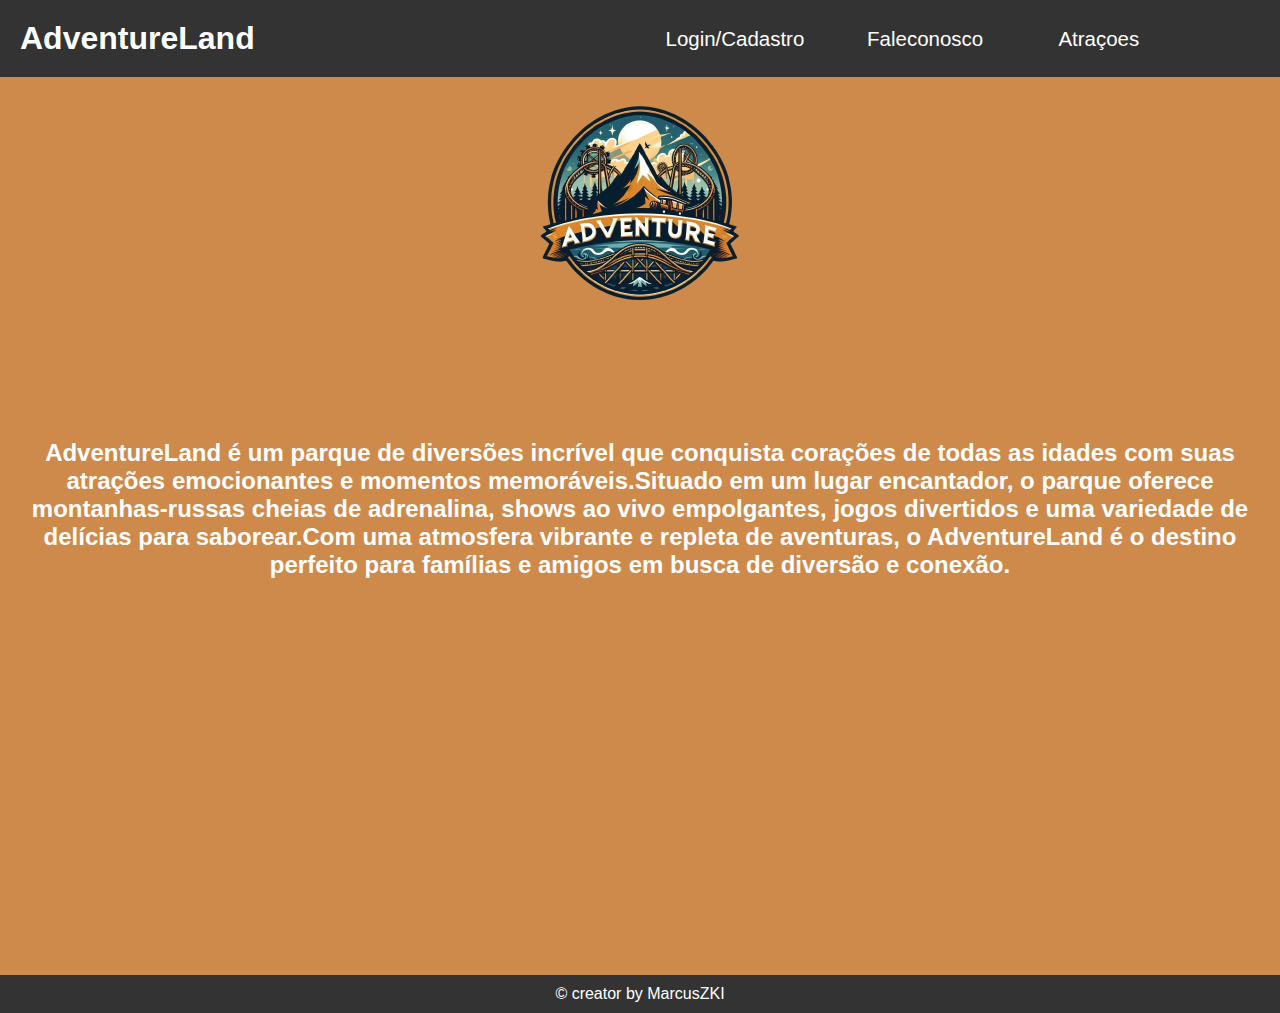
<file: index.html>
<!DOCTYPE html>
<html>
	<head>
		<link rel='stylesheet' href='css/main.css'>
		<title>AdventureLand - Parque de Diversões </title>
		<link rel="icon" href='img/logo.png' type='image/x-icon'>
		<script src="https://code.jquery.com/jquery-3.6.0.min.js"></script>
	</head>

	<body class="cc">		
	<header>
		<div class="header-content">
			<h1 >AdventureLand</h1>		
		<button class="menu-toggle">&#9776;</button>		
			<nav>
				<ul>
					<li><a href = "login.html"target=> Login/Cadastro </a> </li>
					<li><a href = "faleconosco.html"target=> Faleconosco </a> </li>
					<li><a href = "atracao.html"target=> Atraçoes </a> </li>
				</ul>
			</nav>	
		</div>
	</header>


	
		<div class="centerr ">
		<img  src = 'img/logo.png'height = "250" width = "250"> </img>
		<br>
		<br>
		<br>
		<br>
		<br>
		<br>
		<br>
	
		
		<h2 class="Cco"><p>AdventureLand é um parque de diversões incrível que conquista corações de todas as idades com suas atrações emocionantes e momentos memoráveis.Situado em um lugar encantador, o parque oferece montanhas-russas cheias de adrenalina, shows ao vivo empolgantes, jogos divertidos e uma variedade de delícias para saborear.Com uma atmosfera vibrante e repleta de aventuras, o AdventureLand é o destino perfeito para famílias e amigos em busca de diversão e conexão.</p></h2>
		<br>
		<br>
		</div>
		<br>
		<br>
		<br>
		<br>
		<br>
		<br>
		<br>
		<br>
		<br>
		<br>
		<br>
		<br>
		<br>
		<br>
		<br>
		<br>
		<br>
		<br>
		<br>
		<br>

		
	<footer>
        <p>&copy; creator by MarcusZKI</p>
    </footer>
	<script src="js/main.js"></script>

	</body>
</html>
</file>
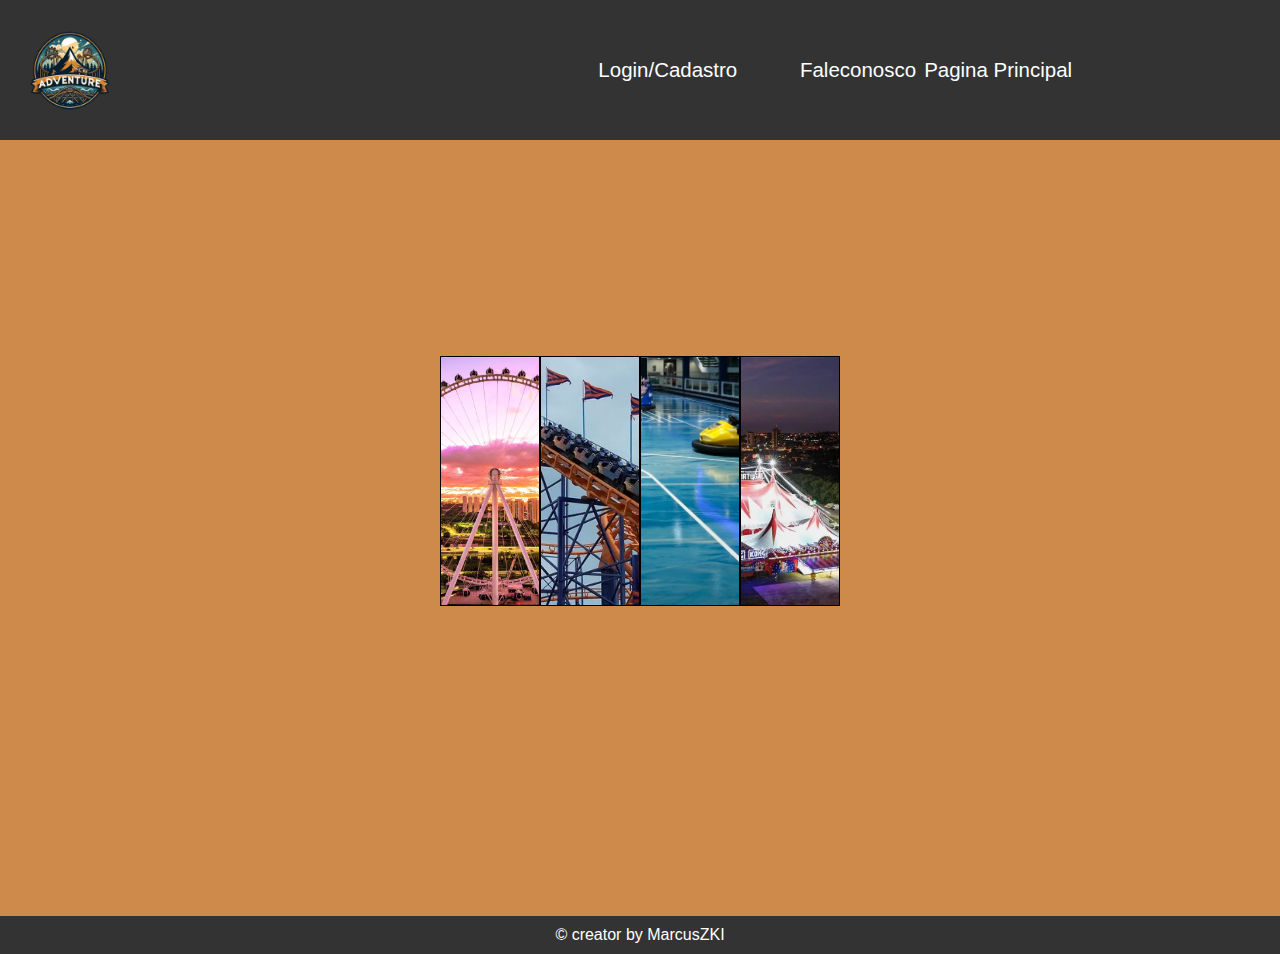
<file: atracao.html>
<!DOCTYPE html>
<html>
	<head>
	<link rel='stylesheet' href='css/main.css'>
	<title>AdventureLand - Atrações  </title>
	<link rel="icon" href='img/logo.png' type='image/x-icon'>
	<meta charset = 'utf-8'/>
	<script src="https://code.jquery.com/jquery-3.6.0.min.js"></script>
</head>

<header>
	<div class="header-content">
		<img src = 'img/logo.png'height = "100" width="100"/></a> 
	<button class="menu-toggle">&#9776;</button>		
		<nav>
			<ul>
				<li><a href = "login.html"target=> Login/Cadastro </a> </li>
				<li><a href = "faleconosco.html"target=> Faleconosco </a> </li>
				<li><a href = "index.html"target=> Pagina Principal  </a> </li>
			</ul>
		</nav>	
	</div>
</header>

	<body class=" cc centerr">
		
	
		
		<br>
		<br>
		<br>
		<br>
		<br>
		<br>
		<br>
		<br>
		<br>
		<br>
		<br>
		<br>
		

	

	<main class="centerr">
		
		<div class=" div divv m " id="div1"></div>
		<div class=" div divv b" id="div2"></div>
		<div class=" div divv" id="div3"></div>
		<div class=" div divv" id="div4"></div>
	</main>
	<br>
		<br>
		<br>
		<br>
		<br>
		<br>
		<br>
		<br>
		<br>
		<br>
		<br>
		<br>
		<br>
		<br>
		<br>
		<br>
		<br>
		<br>
		<br>
		<br>

		
	<footer>
        <p>&copy; creator by MarcusZKI</p>
    </footer>
</body>	
<script src="js/main.js"></script>

</html>
</file>
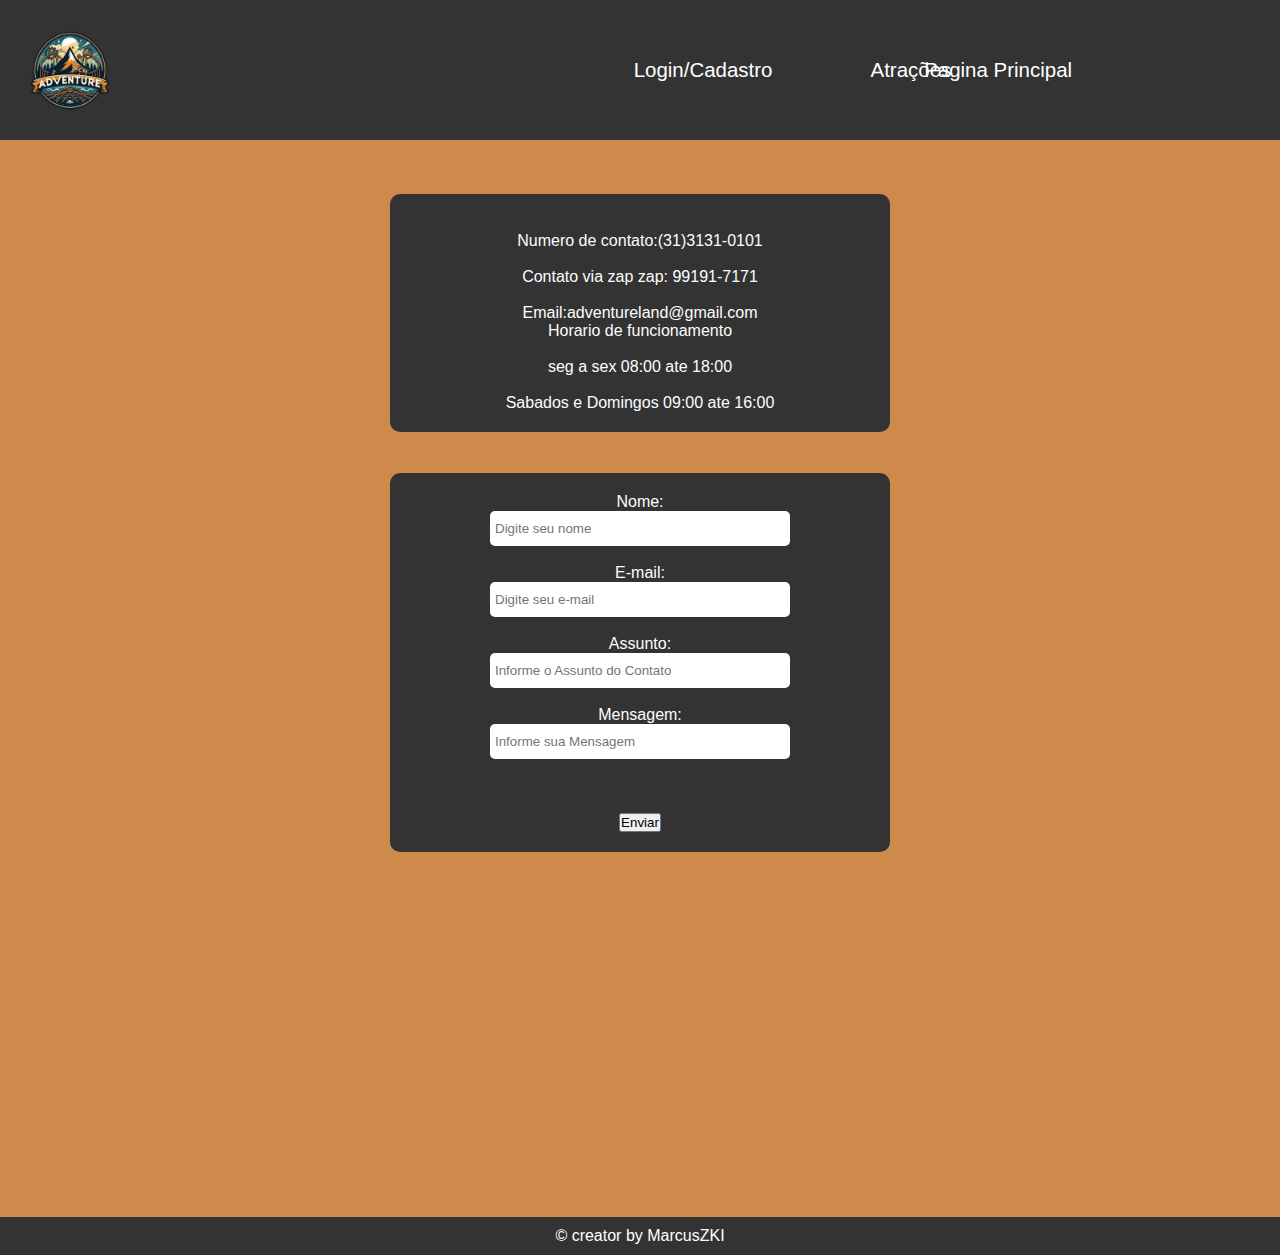
<file: faleconosco.html>
<!DOCTYPE html>
<html>
	<head>
	<link rel="icon" href='img/logo.png' type='image/x-icon'>
	<title>AdventureLand - Fale conosco </title>
	<link rel='stylesheet' href='css/main.css'>
	<script src="https://code.jquery.com/jquery-3.6.0.min.js"></script>
	</head>

	<header>
		<div class="header-content">
			<img src = 'img/logo.png'height = "100" width="100"/></a> 	
		<button class="menu-toggle">&#9776;</button>		
			<nav>
				<ul>
					<li><a href = "login.html"target=> Login/Cadastro </a> </li>
					<li><a href = "atracao.html"target=> Atrações </a> </li>
					<li><a href = "index.html"target=> Pagina Principal </a> </li>
				</ul>
			</nav>	
		</div>
	</header>
	<br>
	<br>
	<br>
	<body class="cc Cco">
		<div class = "centerr ppp">
			<br>Numero de contato:(31)3131-0101</br>
			<br>Contato via zap zap: 99191-7171</br>
			<br>Email:adventureland@gmail.com
			<br>Horario de funcionamento</br> <br>seg a sex 08:00 ate 18:00</br> <br>Sabados e Domingos 09:00 ate 16:00</br>
		</div>
	</body>
<br>
<br>
<div class="zz centerr">
<form >
	<label for="nome">Nome:</label><br>
	<input type="text" id="name" name="nome" required minlength="3" maxlength="50" placeholder="Digite seu nome"><br>

	<label for="e-mail">E-mail:</label><br>
	<input type="email" id="e-mail" name="e-mail" placeholder="Digite seu e-mail"> <br>

	<label for="Assunto">Assunto:</label><br>
	<input type="text" id="Assunto" name="Assunto" maxlength="50" placeholder="Informe o Assunto do Contato"><br>

	<label for="Mensagem ">Mensagem:</label><br>
	<input type="text" id="Mensagem" name="Mensagem" required minlength="10" maxlength="500" placeholder="Informe sua Mensagem"><br>

	<br>
	<br>
	<input type="submit" value="Enviar">
</div>


</form>	
<br>
		<br>
		<br>
		<br>
		<br>
		<br>
		<br>
		<br>
		<br>
		<br>
		<br>
		<br>
		<br>
		<br>
		<br>
		<br>
		<br>
		<br>
		<br>
		<br>

		
	<footer>
        <p>&copy; creator by MarcusZKI</p>
    </footer>
	<script src="js/main.js"></script>

</html>
</file>
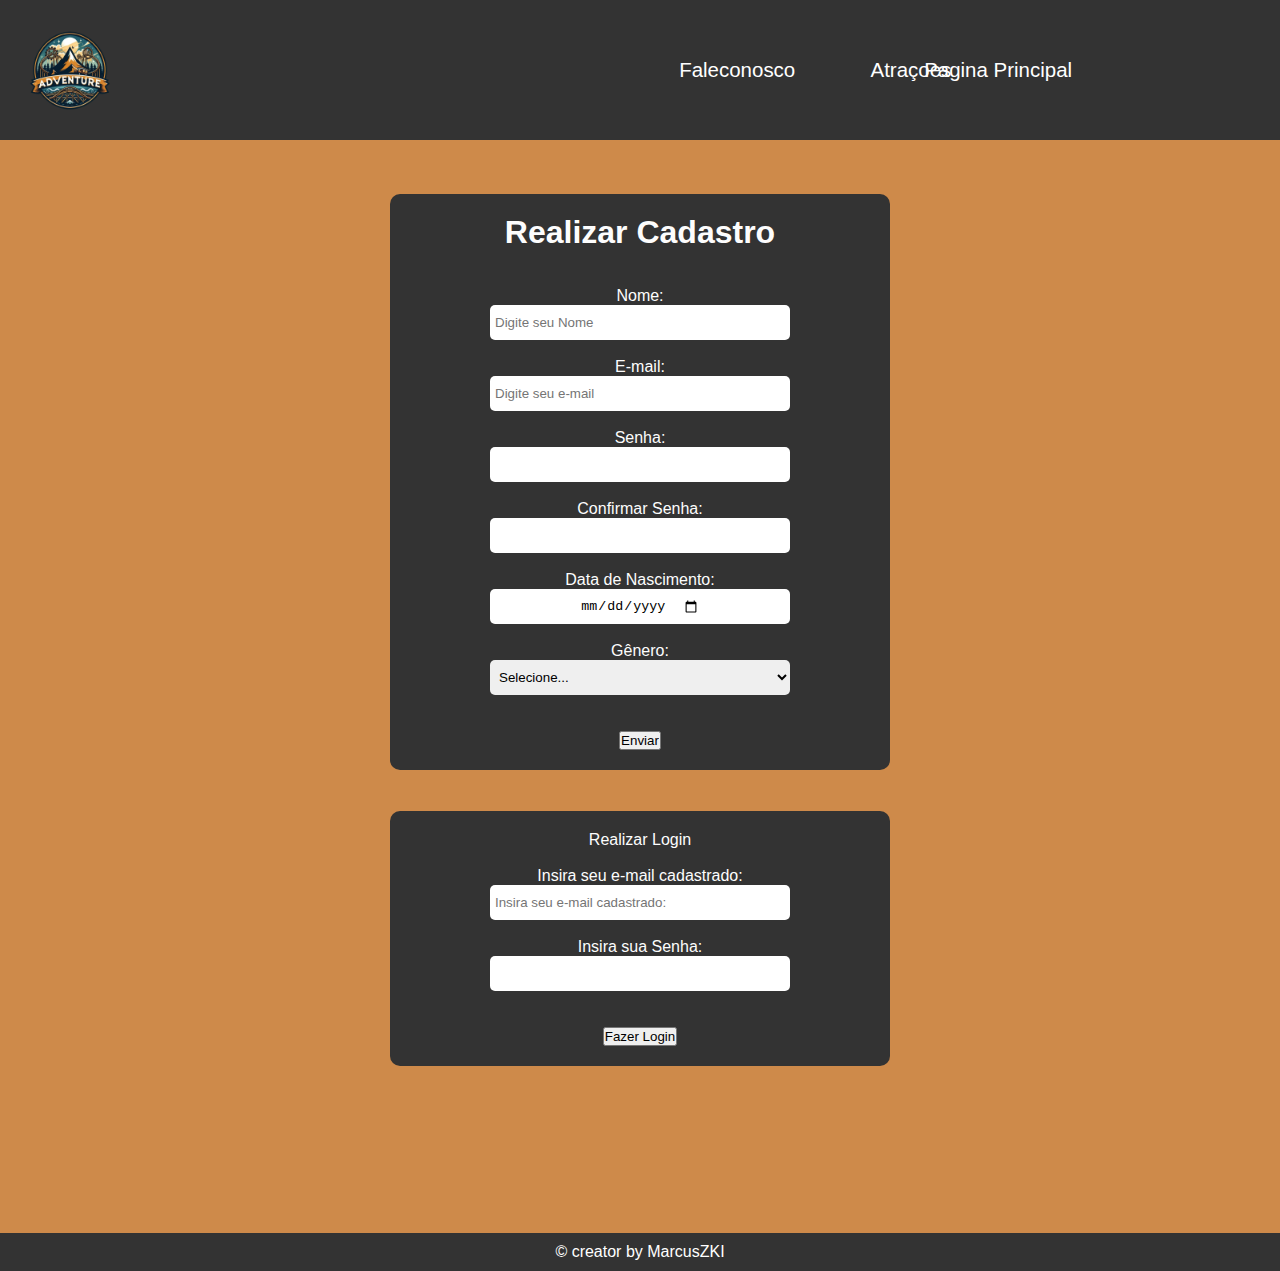
<file: login.html>
<!DOCTYPE html>
<html lang="pt-br">
<head>
    <meta charset="UTF-8">
	<link rel="icon" href='img/logo.png' type='image/x-icon'>
    <title>Login/Cadastro</title>
    <link rel='stylesheet' href='css/main.css'>
    <script src="https://code.jquery.com/jquery-3.6.0.min.js"></script>
</head>
<header>
    <div class="header-content">
        <img src = 'img/logo.png'height = "100" width="100"/></a> 	
    <button class="menu-toggle">&#9776;</button>		
        <nav>
            <ul>
                <li><a href = "faleconosco.html"target=> Faleconosco </a> </li>
                <li><a href = "atracao.html"target=> Atraçoes </a> </li>
                <li><a href = "index.html"target=> Pagina Principal  </a> </li>
            </ul>
        </nav>	
    </div>
</header>
<br>
<br>
<br>

<body class=" cc Cco ">
    <div class="zz centerr">
        <script src="js/main.js"></script>
    <form name="Cadastro" action="" onsubmit="senhaok();" method="POST">
        <h1>Realizar Cadastro</h1>
        <br>
        <br>
        <label for="Nome">Nome:</label><br>
        <input type="text" id="nome" name="nome" required minlength="3" maxlength="50" placeholder="Digite seu Nome "> <br>

        <label for="email">E-mail:</label><br>
        <input type="email" id="E-mail" name="E-mail" placeholder="Digite seu e-mail"> <br>

        <label for="Senha">Senha:</label><br>
        <input type="password" id="Senha" name="Senha"  size="8" required onchange="conferirsenha()" > <br>

        <label for="confirmar_senha">Confirmar Senha:</label><br>
        <input type="password" id="confirmar_senha" name="confirmar_senha"  size="8" required onchange="conferirsenha()" > <br>

        <label for="data_nascimento">Data de Nascimento:</label><br>
        <input type="date" id="data_nascimento" name="data_nascimento" required><br>

        <label for="Gênero">Gênero: </label><br>
        <select id="Gênero" name="Gênero" required>
            <option value="">Selecione...</option>
            <option value="Masculino">Masculino</option>
            <option value="Feminino">Feminino</option>
            <option value="Outro">Outro</option>
        </select>
        <br>   
        <br>
        <input type="submit" value="Enviar">
        
    </form>
    </div>

    <br>   
    <br>

    <div class="zz centerr">
    <form >
        Realizar Login
        <br>
        <br>
       <label for="email">Insira seu e-mail cadastrado:</label><br>
       <input type="email" id="E-mail" name="e-mail" placeholder="Insira seu e-mail cadastrado:"> <br>

       <label for="Senha">Insira sua Senha:</label><br>
       <input type="password" id="senha" name="senha" required minlength="8"><br>
       <br>
       <input  type="submit" value="Fazer Login">
    
    </form>
    </div>
    <br>
	
		<br>
		<br>
		<br>
		<br>
		<br>
		<br>
		<br>
		<br>

		
	<footer>
        <p>&copy; creator by MarcusZKI</p>
    </footer>
    <script src="js/main.js"></script>

</body>
</html>
</file>
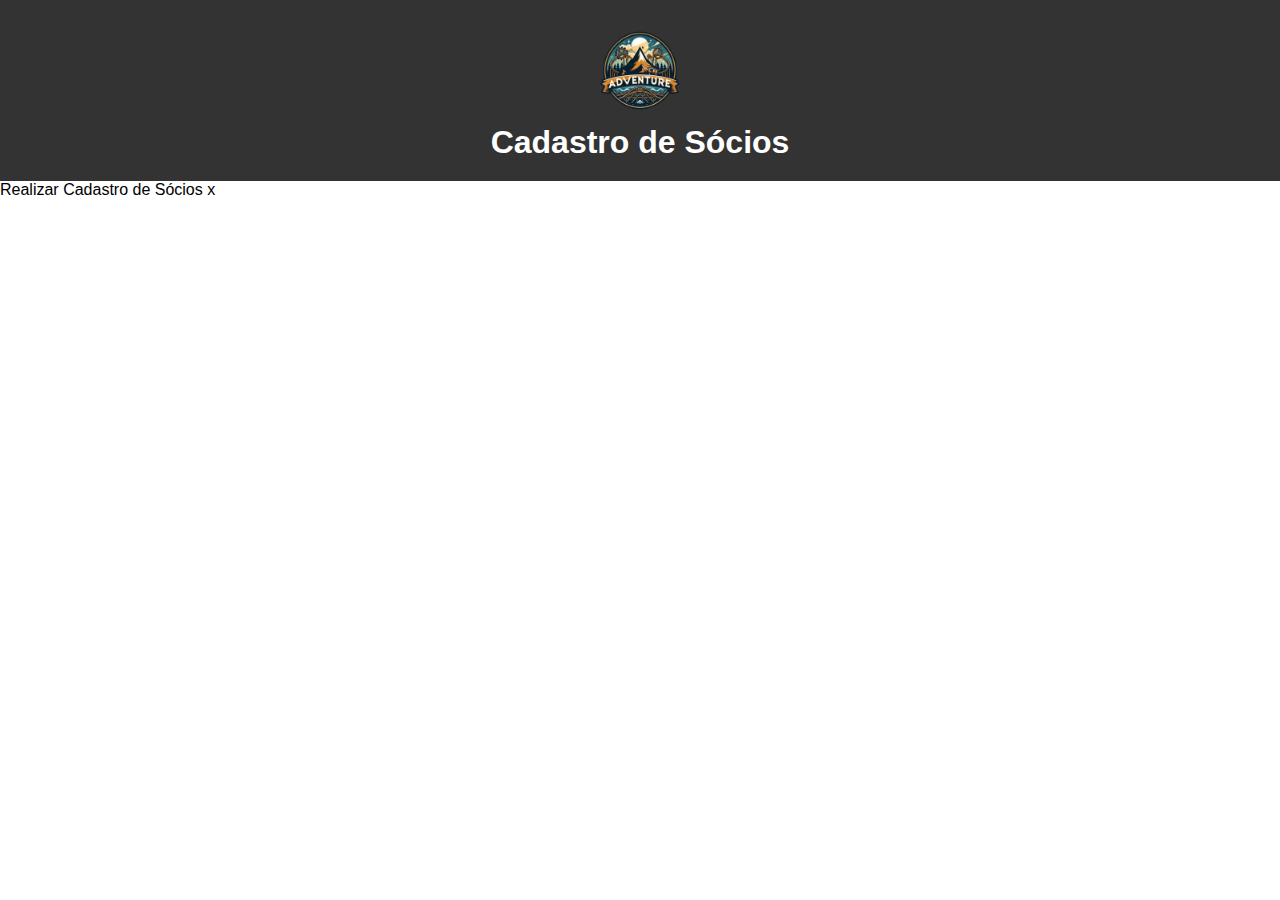
<file: socio.html>
<!DOCTYPE html>
<html lang="pt-br">
    <head>
        <meta charset="UTF-8">
        <link rel="icon" href='img/logo.png' type='image/x-icon'>
        <title>Cadastro de Sócio</title>
        <link rel='stylesheet' href='css/main.css'>
    </head>
    <header>
        <a href = "index.html"target=> <img src = 'img/logo.png'height = "100" width="100"/></a> 
        <div class ="centerr">
            <h1>Cadastro de Sócios</h1>
        </div>	
    </header>

    <body>
        Realizar Cadastro de Sócios 
    </body>   
</html>x
</file>
<file: css/main.css>
*{
	margin: 0;
	padding: 0;
	box-sizing: border-box;
}
.Cco{
	color: rgb(from rgb(253, 253, 253) r g b);
	font-family: Arial, Helvetica, sans-serif;
}
.cc{
	background-color: rgb(206, 138, 74);
}

.cl{
text-align: right;
}

.lft{
	text-align: left;
}


.header{
	
	display: flex;
    align-items: center;
    justify-content: space-between;
    padding: 10px 20px;
	background-color: rgb(206, 138, 74);
	color: rgb(0, 0, 0);
	

}	

.centerr{
	margin: 0 auto;
	text-align: center;
}

.corfonte{
	color: #4ef07e;

}
.zz{
	padding: 20px;
	background-color: #333;
	border:0px 0px 0px solid black ;
	width: 500px;
	margin-bottom: 5px;
	border-radius: 10px;
	display: flex;
	justify-content: center;
}

input[type="text"],
input[type="email"],
input[type="password"],
input[type="date"],
select[id="Gênero"],

textarea{
	padding: 5px;
	box-sizing: border-box;
	width: 300px;
	height: 35px;
	display: flex;
	justify-content: center;
	border-radius: 5px;
	text-align: justify;
	border: none;
}
a:link{
	text-decoration: none;
}

body{
	font-family: Arial, Helvetica, sans-serif;
}
.ppp{
	padding: 20px;
	background-color: #333;
	border:0px 0px 0px solid black ;
	width: 500px;
	margin-bottom: 5px;
	border-radius: 10px;
}

.div{
	height: 250px;
	border: 1px solid black;
	transition-duration: 1s;
	animation-timing-function: ease-in-out;
	flex-grow: 1;
	background-size: cover;
	background-position: center center;
}

#div1{
	background-color: aqua;
	background-image: url(../img/Roda.webp);

}
#div2{
	background-color: blueviolet;
	background-image: url(../img/Rusa.webp);
}

#div3{
	background-color: rgb(211, 12, 12);
	background-image: url(../img/batebate.jpg);
}

#div4{
	background-color: rosybrown;
	background-image: url(../img/Circo.webp) ;
}

main{
	height: 200px;
	width: 400px;
	display: flex;
}
.m{
	position: relative;
	font-family: Arial, Helvetica, sans-serif;
	color: rgb(0, 0, 0);
	align-items: center;
	font-size: 72px;
}

.m::after{
content: "Desfrute de uma linda vista da cidade apartir da nossa roda gigante. ";
position: absolute;
background-color: rgb(206, 138, 74);
top: 200px;
font-size: 20pt;
left: -100px;
width: 800px;
height: 80px;
font-weight: 600 ;
opacity: 0;
transition: opacity 500ms, tranform 500ms ;
}

.m:is(:hover, :focus)::after{
	opacity: 1;
	transform: translateY(70px);
}

.b{
	position: relative;
	font-family: Arial, Helvetica, sans-serif;
	color: rgb(0, 0, 0);
	align-items: center;
	font-size: 72px;
	
	
}

.b::after{
content: "Sinta a adrenalina enquanto percorre curvas emocionantes na nossa Montanha Russa. ";
position: absolute;
background-color: rgb(255, 255, 255);
top: 200px;
font-size: 20pt;
left: -100px;
width: 800px;
height: 80px;
font-weight: 600 ;
opacity: 0;
transition: opacity 500ms, tranform 500ms ;
border: 3px  #4ef07e solid;
border-radius: none;
}

.b:is(:hover, :focus)::after{
	opacity: 1;
	transform: translateY(70px);
}

.divv:hover{
	flex-grow: 7;	
}


nav ul{
	list-style-type: none;
	margin: 0;
	padding: 0;
	display: none;
}
nav ul li a{
	display:inline;
	position:relative;
	margin-top: 50%;
	right: 100%;
	margin-bottom: 5vw;
	text-align: center;
	font-size: 1.6vw;
	color: white;
}
footer {
	background-color: #333;
	color: #fff;
	padding: 10px;
	text-align: center;
}


@media only screen  and (max-width: 767px){
	.Cco{
		color: rgb(from rgb(255, 255, 255) r g b);
		font-family: Arial, Helvetica, sans-serif;
	}
	.header-content{
		font-size: 4vw;
		display: flex;
		
	}
	nav ul li a{
		display:block;
		margin-bottom: 5vw;
		text-align: center;
		font-size:100%;
		color: white;
	}
	nav ul{
		display: none;
		margin-top: 5%;
		bottom: 0;
	}
	
	.menu-toggle {
		display: block;
		position: absolute;
		top: auto;
		right: 5%;
		background: none;
		border: none;
		color: #fff;
		font-size: 7vw;
		cursor: pointer;
		z-index: 999;
		
	}

	.menu-toggle:focus {
		outline: none;
	}

	.header{
		padding: 15px;
	}

	

}
@media only screen and (min-width: 768px) {
	header{
		padding: 40px;
	}
	nav ul {
		display: flex;
	}
	nav ul li {
		margin-right: 40px;
	}

	section {
		margin: 40px;
		padding: 40px;
	}

	.menu-toggle{
		display: none;
		top: 25%;
		right: 5%;
		font-size: 150%;
		margin-top: 50%;
	}

	.header-content {
		display: flex;
		justify-content: space-between;
		align-items: center;
	}
}



header {
	background-color: #333;
	color: #fff;
	padding: 20px;
	text-align: center;
	position: relative; 
}
</file>
